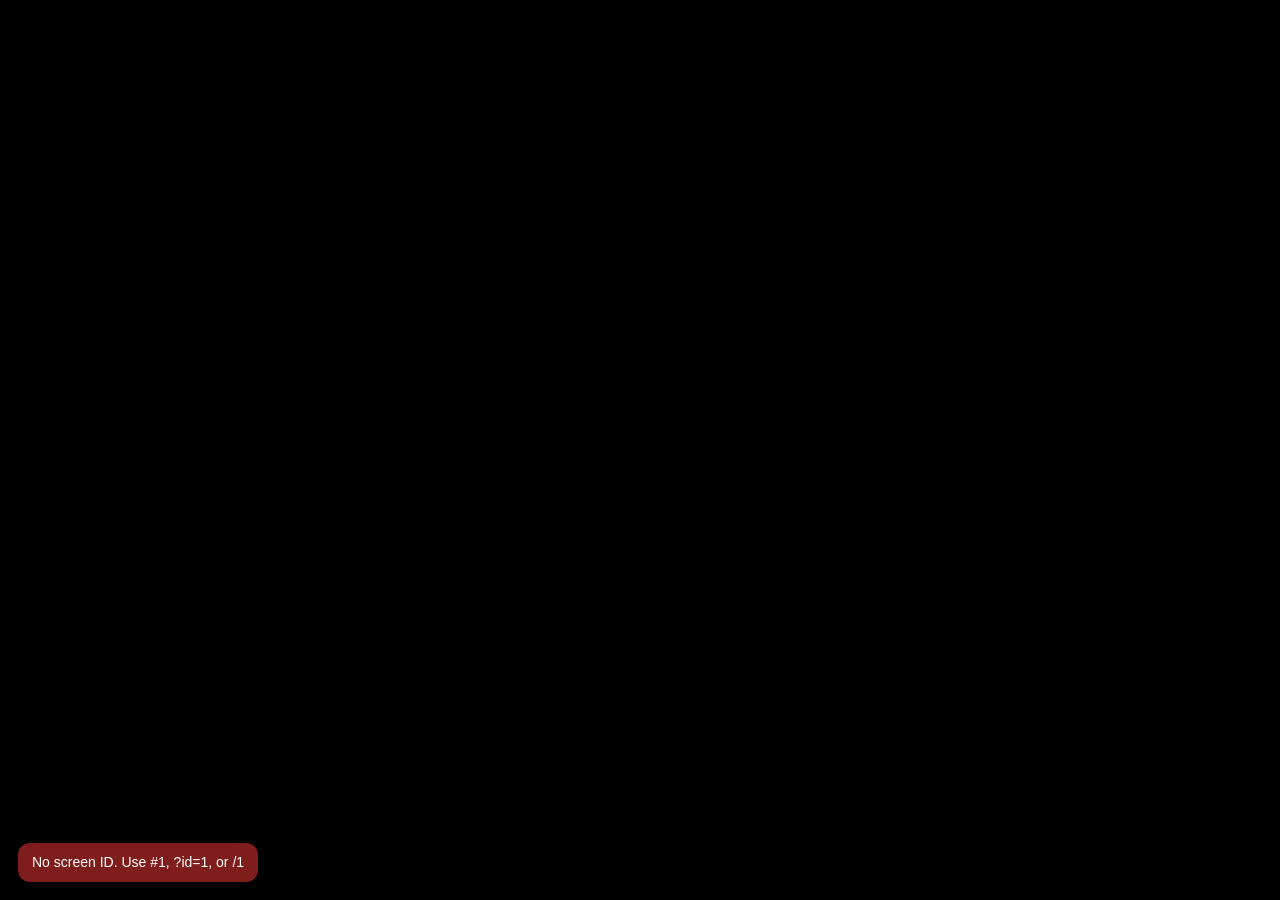
<file: index.html>
<!doctype html>
<html>
<head>
  <meta charset="utf-8">
  <meta name="viewport" content="width=device-width,initial-scale=1">
  <title>VARDA TV</title>
  <link rel="stylesheet" href="tv.css">
</head>
<body>
  <div id="stage"></div>
  <div id="status">Starting...</div>
  <script src="tv.js?v=5"></script>
</body>
</html>
</file>
<file: tv.css>
html,body{width:100%;height:100%;margin:0;background:#000;overflow:hidden;font-family:Arial,sans-serif}
#stage{position:fixed;top:0;right:0;bottom:0;left:0;background:#000}
#stage img,#stage video,#stage iframe{position:absolute;top:0;left:0;width:100%;height:100%;border:0;background:#000}
.fit-contain{object-fit:contain}.fit-cover{object-fit:cover}.fit-fill{object-fit:fill}
#status{position:fixed;left:18px;bottom:18px;z-index:10;background:rgba(0,0,0,.72);color:#fff;border-radius:12px;padding:10px 14px;font:14px/1.35 Arial,sans-serif;max-width:80%;}
#status.ok{display:none}#status.error{background:#7f1d1d}
</file>
